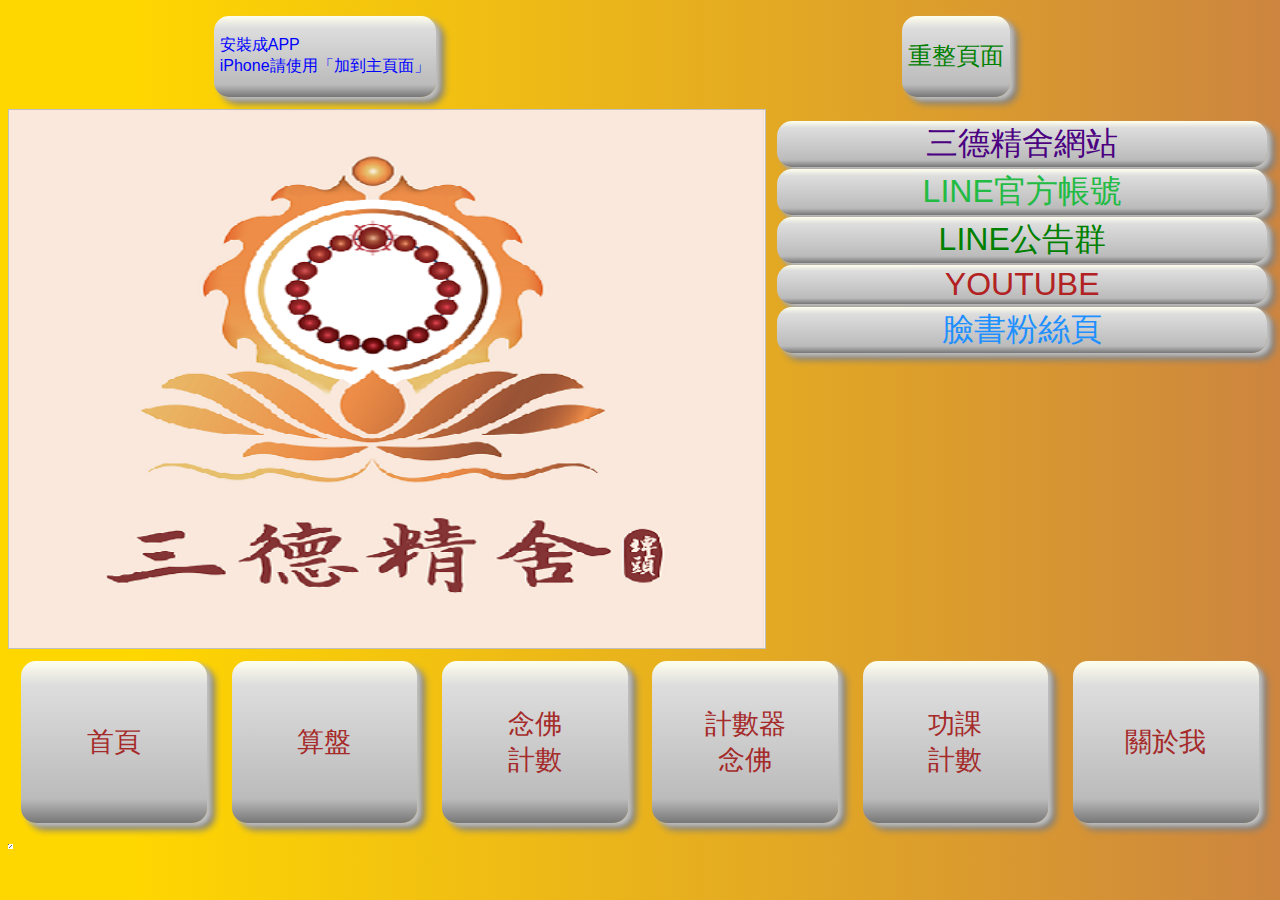
<file: index.html>
<!DOCTYPE HTML>
<html>
<meta charset="utf-8">

<head>
    <title>三德精舍APP</title>
    <!-- <meta name="viewport" content="width=device-width, initial-scale=1"> -->
    <base target="_blank">

    <!-- <link rel="stylesheet" href="css1.css" /> -->
    <link rel="icon" href="icons/sd48.png" />

    <link rel="canonical" href="https://adbdao.github.io/pwa_blog/" />
    <link rel="manifest" href="/pwa_blog/blog.webmanifest">
    <!-- <script src="nf.js"></script> -->
    <style>
/* *{border-radius: 8px;padding: 3px;} */
/*html{background: black;color:gray;}*/
/* 反白選取 */
::selection{background: darkred;color:yellow;}
::-moz-selection{background: darkred;color:yellow;}

body {background: -webkit-linear-gradient(right, peru 0.00%, gold 90.00%);background: linear-gradient(right, peru 0.00%, gold 90.00%);}

table{height: 100%;width: 100%;border: 0;text-align: center;}

/* 全部按鈕 */
button {border-radius: 15px;border:0; background: -webkit-linear-gradient(top, #ffe 0%, #ddd 15%, #bbb 85%, #777 100%); background: linear-gradient(top, #ffe 0%, #ddd 15%, #bbb 85%, #777 100%);box-shadow: 4px 3px 4px silver,8px 7px 7px gray;}
button:active,textarea:active{border-color: indigo #f3f #f6f indigo;border-width:1px;border-style:solid;box-shadow: 0 0;
    /* box-shadow: -5px -5px 20px darkorchid; */
}
/* 上邊全部按鈕 */
.tdup{height: 10vh;width: 50vw;}
/* 各別按鈕 */
#addPWA{height: 90%;color: blue; font-size: 12pt; text-align: justify;}
#reload{height:90%;color: green; font-size: 18pt;  text-align: justify;}
/* 下邊全部按鈕 */
.tddown{height: 20vh;width: calc(100vw / 6);}
.btnshow{height: 90%;width: 90%; color: brown; font-size: 20pt; }


/* .btnmula{height: 20vh;width: 100%;}
.divmula{height: 80vh;width: 100%;} */

#blog1 {height: 60vh;width: 60%;margin: 5px 10px 0px 0px;
overflow: auto;background-image: url(icons/sd512.png);background-size: 100% 100%;
/* 浮動 */
float: left;
}
#fblink{line-height: 2em;}
#btnlink1{color: #2b4;}
#btnlink2{color: dodgerblue;}
#btnlink4{color: firebrick;}
/* 去除點標 */
#btnfirst{list-style-type:none;}
#btnfirst button{width: 40%;margin: 1px;}

#div5 {height: 70vh;width: 100%;background:#ff8;}
#blog2 {height: 100%;width: 100%;overflow: auto;background-image: url(icons/sd512.png);background-size: 100% 100%;}
/* 全部頁面 */
.divShow{display: none;}
/* 各別頁面 */
/* #div0 {background:#ccc;background:#fec;} */
#div1 {display: block;}

#div7 {background:beige;height: 70vh;width: 100%;text-align: center;
/* 停止浮動 */
clear: both;
}
#div6 {background:#adf;height: 70vh;width: 100%;text-align: center;}

#div2 {background:#ebe;height: 70vh;width: 100%;text-align: center;}
#nfShow1,#nfShow2,#gkShow{height: 50%;width: 100%;padding: 2vh 0 0 0 ; font-size: 24pt;color: blue;overflow: auto;}
.nfNumClass{font-size: 24pt;color: green;width: 50vw;}
.nf{font-size: 24pt;color: indigo;}

#div3 {background:#aea;height: 70vh;width: 100%;text-align: center;}
.gkNumClass{font-size: 24pt;color: darkviolet;width: 50vw;}
#gkNum2{width: 30vw;}
.gk{color: green;}

#div4 {background:tan;height: 70vh;width: 100%;}
.clean{color: black;display: none;position: absolute;width: 300px;height: 200px;}
.clean td{padding: 5px 5px;}
#cleanShow{height: 90%;width: 100%;overflow: auto;
    /* background-image: url(icons/sd512.png);background-size: 100% 100%;opacity: 0.5; */
}
/* 日期、人名樣式 */
span{color: darkgreen;}
/* 加大字體 */
font{color: crimson;font-size: 2em;}
/* 關於我 */
#me,#me td{border:1px solid black;font-size: 16pt;color:black;text-align: left;border-spacing:0 0 ;}
#txt1{width: 1px;height: 1px;border: 0;}

/* 豎屏狀態的css */
@media screen and (orientation:portrait){
/* *{border-radius: 8px;padding: 3px;} */
/*html{background: black;color:gray;}*/
/* 反白選取 */
/* ::selection{background: darkred;color:yellow;}
::-moz-selection{background: darkred;color:yellow;} */

/* body {background: -webkit-linear-gradient(right, peru 0.00%, gold 90.00%);background: linear-gradient(right, peru 0.00%, gold 90.00%);} */

/* table{height: 100%;width: 100%;border: 0;text-align: center;} */

/* 全部按鈕 */
button {border-radius: 25px;box-shadow: 8px 7px 8px silver,16px 14px 14px gray;}
/* button:active,textarea:active{border-color: indigo #f3f #f6f indigo;border-width:5px;border-style:solid;box-shadow: -5px -5px 20px darkorchid;} */
/* 上邊全部按鈕 */
#first{height: 7vh;}
.tdup{height: 7vh;}
/* 各別按鈕 */
#addPWA{ font-size: 24pt;}
#reload{ font-size: 36pt;}
/* 下邊全部按鈕 */
.tddown{height: 10vh;}
.btnshow{ font-size: 34pt; }


/* .btnmula{height: 20vh;width: 100%;}
.divmula{height: 80vh;width: 100%;} */

/* 新聞頁加長 */
#blog1 {height: 40vh;width: 100%;margin: 20px 0 20px 0;
}
#fblink{
/* 停止浮動 */
clear: both;
-moz-column-count: 2;
/* Firefox */
-webkit-column-count: 2;
/* Safari and Chrome */
column-count: 2;
}
#btnfirst button{width: 100%;height: 2.3em;margin: 7px 5px 7px -20px;}
/* #blog2 {height: 75vh;} */

/* 全部頁面 */
/* class比不過id */
/* .divShow{height: 80vh;} */
#div1,#div2,#div3,#div4,#div5,#div6,#div7{height: 80vh;}
/* 各別頁面 */
/* #div0 {background:#ccc;background:#fec;} */
/* #div1 {display: block;} */

/* #div2 {background:#ebe;height: 70vh;width: 100%;text-align: center;} */
#nfShow1,#nfShow2{height: 75%;font-size: 32pt;}
#gkShow{height: 70%;font-size: 32pt;}
.nfNumClass{font-size: 48pt;}
.nf{font-size: 48pt;}

/* #div3 {background:#aea;height: 70vh;width: 100%;text-align: center;} */
/* #div3 {background:#ff8;} */
.gkNumClass{font-size: 48pt;}
/* #gkNum2{width: 30vw;}
.gk{color: green;} */

/* #div4 {background:#f99} */
/* #div4 {background:tan;height: 70vh;width: 100%;text-align: center;} */
.clean{width: 650px;height: 500px;}
#cleanShow{ font-size: 48pt;}
/* 為老人特別放大字體 */
p ,p font ,p span{font-size: 96pt;}

#me,#me td{font-size: 32pt;}
}
</style>
<script>
window.onload = function () {
    // 循環顯示div
    function showdiv(divID) {
        var divNone = document.getElementsByClassName('divShow')
        for (var i = 0; i < divNone.length; i++) {
            divNone[i].style.display = 'none'
        }
        divID.style.display = 'block'
    }
    // 循環顯示div，套用在按鈕上
    btn1.onclick = () => { showdiv(div1) }
    btn2.onclick = () => { showdiv(div2) }
    btn3.onclick = () => { showdiv(div3) }
    btn4.onclick = () => { showdiv(div4) }
    // btn5.onclick = () => { showdiv(div5) }
    btn6.onclick = () => { showdiv(div6) }
    btn7.onclick = () => { showdiv(div7) }
    // 顯示「刪除所有記錄」按鈕，套用在按鈕上
    btnClean0.onclick = () => {
        var buttonNone = document.getElementsByClassName('clean')
        // for (var i = 0; i < buttonNone.length; i++) {
        // if (buttonNone[i].style.display == 'none') {
        //     buttonNone[i].style.display = 'block'
        // } else {
        //     buttonNone[i].style.display = 'none'
        // }
        // }
        // 後來整合成一個表格，所以一次就夠了
        if (buttonNone[0].style.display == 'none') {
            buttonNone[0].style.display = 'block'
        } else {
            buttonNone[0].style.display = 'none'
        }
    }

    // 通用函數
    // 今日日期、時間
    function addDate() {
        var oDate = new Date()
        var dtr = oDate.getFullYear() + '-' + (oDate.getMonth() + 1) + '-' + oDate.getDate()
        var htr = oDate.getHours() + ':' + oDate.getMinutes() + ':' + oDate.getSeconds()
        return dtr + '~' + htr
    }
    // 今日日期
    function addToday() {
        var oDate = new Date()
        var dtr = oDate.getFullYear() + '-' + (oDate.getMonth() + 1) + '-' + oDate.getDate()
        // var htr = oDate.getHours() + ':' + oDate.getMinutes() + ':' + oDate.getSeconds()
        return dtr
    }
    // 查詢「瀏覽器本地存儲」中的內容，編號到幾號，返回下一個新編號
    function localNum(name) {
        for (var j = 1; j < 99999; j++) {
            if (!localStorage[name + j]) {
                // 不能用break，會中斷函數
                // break
                return j
                // break放在後面可以
                break
            }
        }
    }
    // 查詢「瀏覽器本地存儲」中的內容，編號到幾號，返回編號總數
    function localNumTime(name) {
        var DataSumTime = Number(localNum(name)) - 1
        return '總共輸入' + DataSumTime + '次，'
    }
    // 查詢「瀏覽器本地存儲」中的內容，全部導入陣列，並返回陣列
    var DataAll = []
    function localDataAll(name) {
        for (var j = 1; j < 99999; j++) {
            if (localStorage[name + j]) {
                // 加上樣式，區分日期、人名
                DataAll.push(localStorage[name + j].replace(/([^~]+)(~[^ ]+ )(.+)/, '<span>$1</span>$2<font>$3</font>' + logo))
            } else {
                // 這裡可以加break，會快很多
                break
            }
        }
    }
    // 查詢「瀏覽器本地存儲」中的內容，統計總數，並返回數字
    function localDataSum(name, ones) {
        var DataSum = 0, DataTime = 0
        for (var j = 1; j < 99999; j++) {
            if (localStorage[name + j]) {
                // 加上樣式，區分日期、人名
                DataSum += Number(localStorage[name + j].replace(/[^ ]+ \D+(\d+)\D+/, '$1'))
            } else {
                // 總計筆數
                DataTime = j - 1
                // 這裡可以加break，會快很多
                break
            }
        }
        // 加上logo及樣式
        return '<p>總共輸入' + DataTime + '次，<br><font>總計' + DataSum + ones + '</font><br>' + logo + '</p>'
    }
    function Copy() {
        // 沒有限制內容的頁面的話，就複製
        if (c1 == 0) {
            // 結束時選取並複製文本框中的內容
            txt1.select()
            document.execCommand('Copy')
            alert('已複製你查詢的內容，可以直接到別的APP中「貼上」')
        }
    }
    // 2024-6-5本知師要求刪除(埤頭)
    // var logo = '<span>/三德精舍(埤頭)</span>'
    var logo = '<span>/三德精舍</span>'

    // 輸入的佛號數字，導入「瀏覽器本地存儲」，並加上日期，並且顯示在div
    // 記錄頁面有無東西，預設有「備註說明」
    var s1 = 1, s2 = 1, s3 = 1, c1 = 0
    nfShow1.innerHTML = '<br>註：更換手機平板設備前，請先備份數量，<br>本資料庫儲存在手機中，非雲端'
    btnSave1.onclick = () => {
        c1 = 0
        var nf1 = nfNum1.value
        if (!nf1) {
            alert('請輸入數目')
        } else {
            // 防呆
            if (confirm('確定儲存？')) {
                localStorage['nf' + localNum('nf')] = addDate() + ' 念佛' + nf1 + '聲'
                // 頁面有查詢內容，就歸零
                if (s1 == 1) {
                    nfShow1.innerHTML = ''
                    s1 = 0
                }
                nfShow1.innerHTML += addDate() + ' <font>念佛' + nf1 + '聲</font>' + logo + '<br>'
                // 清空輸入的資料，才不會重複儲存
                nfNum1.value = null
            }
        }
    }
    // 查詢「瀏覽器本地存儲」中的內容，全部導入陣列，並返回
    btnSearch1.onclick = () => {
        // 限制內容為不可複製
        c1 = 1
        // 查詢內容
        localDataAll('nf')
        // 顯示
        nfShow1.innerHTML = DataAll.join('<br>')
        // alert(DataAll.join('\n'))
        // 清除使用過的陣列
        DataAll.length = 0
        // 記錄頁面已有資料
        s1 = 1
    }
    // 查詢「瀏覽器本地存儲」中的內容，統計總數，並返回數字
    btnSum1.onclick = () => {
        c1 = 0
        // 查詢內容+顯示
        nfShow1.innerHTML = localDataSum('nf', '句佛號')
        // 記錄頁面已有資料
        s1 = 1
    }
    // 複製頁面顯示的任何資料
    btnCopy1.onclick = () => {
        txt1.value = nfShow1.innerText
        Copy()
    }

    // 輸入的計數器數字，導入「瀏覽器本地存儲」，並加上日期，並且顯示在div
    // 〈最後記錄〉
    function localLast(name, s) {
        return localStorage[name + (localNum(name) - Number(s))]
    }
    // 〈最後記錄〉減〈最後記錄〉前一筆，所得的數。而計數器每100000會重新歸0
    function localLastNum(name) {
        var jsqOld = 0
        var jsqLastNum1
        var jsqLastNum2
        // 判斷是否有值，否則會出錯
        if (localLast(name, '1')) {
            jsqLastNum1 = Number(localLast(name, '1').replace(/[^ ]+ \D+(\d+)\D+/, '$1'))
        } else {
            jsqLastNum1 = null
        }
        if (localLast(name, '2')) {
            jsqLastNum2 = Number(localLast(name, '2').replace(/[^ ]+ \D+(\d+)\D+/, '$1'))
        } else {
            jsqLastNum2 = null
        }
        // 判斷是否有值，否則會出錯
        if (jsqLastNum2) {
            if (jsqLastNum1 < jsqLastNum2) {
                // 計數器每100000會重新歸0
                jsqOld = 100000 - jsqLastNum2 + jsqLastNum1
            } else {
                // 大於、等於，皆相減
                jsqOld = jsqLastNum1 - jsqLastNum2
            }
        } else if (jsqLastNum1) {
            // 只有1筆資料
            jsqOld = jsqLastNum1
        } else {
            // 無資料
            jsqOld = 0
        }
        return jsqOld
    }
    function jsqFirstShow() {
        var FirstShow = ''
        // 判斷是否有值，否則會出錯
        // 有些上面函式判斷過了，就不需要了
        // if (localLast('jsq', '2')) {
        //     FirstShow = '<p><font>最後記錄<br>' + localLast('jsq', '1') + '</font> ' + '<br>念佛' + localLastNum('jsq') + '聲</p>'
        // } else 
        if (localLast('jsq', '1')) {
            // 只有1筆資料
            FirstShow = '<p>最後記錄<br><font>' + localLast('jsq', '1') + '</font> ' + '<br>念佛' + localLastNum('jsq') + '聲</p>'
        } else {
            // 無資料
            FirstShow = '<p><span>尚未輸入計數器數字</span></p>'
        }
        return FirstShow
    }

    // 預設顯示最後1筆
    nfShow2.innerHTML = '註：更換手機平板設備前，請先備份數量，<br>本資料庫儲存在手機中，非雲端<hr>此頁為電子計數器1-10萬(第10萬數為000000歸零)專用，<br>每日只需要輸入電子計數器上的數字即可統計'
    btnSave3.onclick = () => {
        c1 = 0
        var nf2 = nfNum2.value
        if (!nf2) {
            alert('請輸入數目')
        } else {
            // 儲存最後總數，不必重複計算
            var jsqNow = localNum('jsq')
            // 防呆
            if (confirm('確定儲存？')) {
                localStorage['jsq' + jsqNow] = addToday() + ' 計數器' + nf2 + '聲'
                // 頁面有查詢內容，就歸零
                if (s3 == 1) {
                    nfShow2.innerHTML = ''
                    s3 = 0
                }
                if (jsqNow == 1) {
                    // 第一次輸入，所以不必計算數量
                    nfShow2.innerHTML += addToday() + ' <font>計數器' + nf2 + '聲</font>' + logo + '<br>首次輸入計數器數字，總共念佛' + nf2 + '聲' + '<br>'
                } else {
                    nfShow2.innerHTML += addToday() + ' <font>計數器' + nf2 + '聲</font>' + logo + '<br>今日念佛' + localLastNum('jsq') + '聲<br>'
                }
                // 清空輸入的資料，才不會重複儲存
                nfNum2.value = null
            }
        }
    }
    // 查詢「瀏覽器本地存儲」中的內容，全部導入陣列，並返回
    btnSearch3.onclick = () => {
        DatajsqAll()
        // 清除使用過的陣列，不然會重複計算
        DatajsqSum = 0
    }
    // 為了計算〈累計總數〉，只好裝入函式
    var DatajsqSum = 0
    function DatajsqAll() {
        // 限制內容為不可複製
        c1 = 1
        var Datajsq = []
        var DatajsqNum = []
        // 查詢內容
        for (var j = 1; j < 99999; j++) {
            if (localStorage['jsq' + j]) {
                // 加上樣式，區分日期、人名
                DataAll.push(localStorage['jsq' + j].replace(/([^ ]+ )(.+)/, '<span>$1</span><font>$2</font>'))
                // 只取出數量
                Datajsq.push(localStorage['jsq' + j].replace(/[^ ]+ \D+(\d+)\D+/, '$1'))
            } else {
                // 這裡可以加break，會快很多
                break
            }
        }
        // 計算每筆記錄的數量
        for (var i = 1; i < (Datajsq.length + 1); i++) {
            // 判斷是否有值，否則會出錯
            if (Datajsq[i - 1] && !Datajsq[i]) {
                // 如果只有1筆資料，或是最後1筆，就不運算了
                DatajsqNum[0] = Number(Datajsq[0])
            } else if (Datajsq[i - 1] && Datajsq[i]) {
                if (Datajsq[i - 1] > Datajsq[i]) {
                    // 計數器每100000會重新歸0
                    DatajsqNum[i] = 100000 - Number(Datajsq[i - 1]) + Number(Datajsq[i])
                } else {
                    // 大於、等於，皆相減
                    DatajsqNum[i] = Number(Datajsq[i]) - Number(Datajsq[i - 1])
                }
            } else {
                break
            }
        }
        // 計算數量的結果，套入陣列
        for (var i = 0; i < DatajsqNum.length; i++) {
            DataAll[i] += ' 當日' + DatajsqNum[i] + '聲' + logo
            // 計算總共念佛數量
            DatajsqSum += DatajsqNum[i]
        }
        // 顯示
        if (DataAll.length != 0) {
            nfShow2.innerHTML = DataAll.join('<br>')
        } else {
            // 無資料
            nfShow2.innerHTML = '<p><span>尚未輸入計數器數字</span></p>'
        }
        // alert(DataAll.join('\n'))
        // 清除使用過的陣列
        DataAll.length = 0
        Datajsq.length = 0
        DatajsqNum.length = 0
        // 記錄頁面已有資料
        s3 = 1
    }
    // 查詢「瀏覽器本地存儲」中的內容，統計總數，並返回數字
    btnSum3.onclick = () => {
        c1 = 0
        // 查詢內容+顯示
        DatajsqAll()
        nfShow2.innerHTML = '<p>總計' + DatajsqSum + '句佛號<br>' + logo + '</p>' + jsqFirstShow()
        // 清除使用過的陣列
        DatajsqSum = 0
        // 記錄頁面已有資料
        s3 = 1
    }
    // 複製頁面顯示的任何資料
    // btnCopy3.onclick = () => {
    //     txt1.value = nfShow2.innerText
    //     Copy()
    // }

    // 輸入功課數字，導入「瀏覽器本地存儲」，並加上日期，並且顯示在div
    gkShow.innerHTML = '<br>註：更換手機平板設備前，請先備份數量，<br>本資料庫儲存在手機中，非雲端'
    btnSave2.onclick = () => {
        c1 = 0
        var gk1 = gkNum1.value
        var gk2 = gkNum2.value
        // 檢查是否有輸入資料
        if (!gk1 || !gk2) {
            alert('請輸入"功課名稱"與"數目"')
        } else {
            // 防呆
            if (confirm('確定儲存？')) {
                localStorage['gk' + localNum('gk')] = addDate() + ' ' + gk2 + gk1 + '遍'
                // 頁面有查詢內容，就歸零
                if (s2 == 1) {
                    gkShow.innerHTML = ''
                    s2 = 0
                }
                gkShow.innerHTML += addDate() + ' <font>' + gk2 + gk1 + '遍</font>' + logo + '<br>'
                // 清空輸入的資料，才不會重複儲存
                gkNum1.value = null
            }
        }
        // 儲存功課名稱
        if (!localStorage['gkHead'] || localStorage['gkHead'] != gk2) {
            localStorage['gkHead'] = gk2
        }
    }
    // 儲存功課名稱，啟動程式時先顯示在文本框
    if (localStorage['gkHead']) {
        gkNum2.value = localStorage['gkHead']
    }
    // 查詢「瀏覽器本地存儲」中的內容，全部導入陣列，並返回
    btnSearch2.onclick = () => {
        // 限制內容為不可複製
        c1 = 1
        // 查詢內容
        localDataAll('gk')
        // 顯示
        gkShow.innerHTML = DataAll.join('<br>')
        // alert(DataAll.join('\n'))
        // 清除使用過的陣列
        DataAll.length = 0
        // 記錄頁面已有資料
        s2 = 1
    }
    // 查詢「瀏覽器本地存儲」中的內容，統計總數，並返回數字
    btnSum2.onclick = () => {
        c1 = 0
        // 查詢內容+顯示
        gkShow.innerHTML = localDataSum('gk', '遍')
        // 記錄頁面已有資料
        s2 = 1
    }
    // 複製頁面顯示的任何資料
    btnCopy2.onclick = () => {
        txt1.value = gkShow.innerText
        Copy()
    }

    // 刪除所有記錄
    btnClean1.onclick = () => {
        // 詢問使用者：客戶要求問3次！
        if (confirm('你確定要執行刪除所有記錄？')) {
        if (confirm('不後悔嗎？真的決定刪除？')) {
        if (confirm('最後一次問你：確定要刪除所有記錄？')) {
            localStorage.clear()
            // 無法檢查是否完成，直接回報而已
            alert('刪除完畢')
        }
        }
        }
    }
    // 刪除各項記錄
    function DellocalDataAll(name, text3) {
        // 詢問使用者：客戶要求問3次！
        if (confirm('你確定要執行刪除資料？')) {
        if (confirm('不後悔嗎？真的決定刪除？')) {
        if (confirm('最後一次問你：確定要刪除所有' + text3 + '記錄？')) {
            for (var j = 1; j < 99999; j++) {
                if (localStorage[name + j]) {
                    delete localStorage[name + j]
                } else {
                    // 也可以直接回報
                    return alert('刪除完畢')
                    // 這裡可以加break，會快很多
                    break
                }
            }
            // 檢查是否完成
            // if (localNum(name) == 1) {
            //     alert('刪除完畢')
            // }
        }
        }
        }
    }
    // 刪除所有念佛記錄
    btnClean2.onclick = () => {
        DellocalDataAll('nf', '念佛')
    }
    // 刪除所有功課記錄
    btnClean3.onclick = () => {
        DellocalDataAll('gk', '功課')
    }
    // 刪除所有計數器記錄
    btnClean4.onclick = () => {
        DellocalDataAll('jsq', '計數器')
    }
}

    function saveShowJsj() {
        if (localStorage['jsjSave']) {
            num2.value = localStorage['jsjSave']
        } else {
            alert('無記錄')
        }
    }
    function saveJsj() {
        if (num1.value && num2.value && result.value) {
            localStorage['jsjSave'] = num1.value
            div7.style.display = 'none'
            div2.style.display = 'block'
            nfNum1.value = result.value
        }else {
            alert('請先完成計算')
        }
    }
    function DEL() {
        if (confirm("確認清空嗎?")) {
            num1.value = null;
            num2.value = null;
            result.value = null;
        }
        return false;
    }
    function MCK() {
        if (!num2.value) {
            alert("請輸入：昨日念佛總數");
            return false;
        }
        if (!num1.value) {
            alert("請輸入：今日念佛總數");
            return false;
        }
        //減
        result.value = num1.value - num2.value;
    }
</script>
</head>
<body ontouchstart>
    <!-- <div id="divmula" class="mula"> -->
        <div id="div1" class="divShow">

            <table id="first">
                <tr>
                    <td class="tdup"><button id="addPWA" disabled>安裝成APP<br />iPhone請使用「加到主頁面」</button>
                    </td>
                    <td class="tdup"><button id="reload" onclick="javascript:window.location.reload()">重整頁面</button>
                    </td>
                </tr>
            </table>

            <!-- <a href="https://www.sande.org.tw/"><img id="blog1"></img></a> -->
            <img id="blog1"></img>

            <div id="fblink">
                <ul id="btnfirst">
                    <li><a href="https://www.sande.org.tw/"><button id="btnlink5" class="nf">三德精舍網站</button></a></li>
                    <li><a href="https://lin.ee/2lwTwQ7"><button id="btnlink1" class="nf">LINE官方帳號</button></a></li>
                    <li><a href="https://line.me/ti/g2/d9kondefPW9QyDG2_4H86S8WjC_S0vYHTvigsQ?utm_source=invitation&utm_medium=link_copy&utm_campaign=default"><button id="btnlink3" class="nf gk">LINE公告群</button></a></li>
                    <li><a href="https://www.youtube.com/@ytsdv"><button id="btnlink4" class="nf">YOUTUBE</button></a></li>
                    <li><a href="https://www.facebook.com/sdvfb/"><button id="btnlink2" class="nf">臉書粉絲頁</button></a></li>
                </ul>
            </div>
        </div>

        <div id="div7" class="divShow">
            <style>
                #jsj {width: 550px;height: 90px;margin: 0 auto;padding: 10px 0 10px 0;}
                #jsj1 {width: 300px;height: 100px;margin: 0 auto ;}
                /* #jsj td {width: 300px}
                #jsj td:nth-child(1) {width: 200px;} */
                /* #jsj1 td {font-size:24pt; color: white; width:100px} */
                .Button {font-size:24pt; color: white; background: #555; margin: 4px 4px; width: 100%; height: 100%; border-color: #ccc #333 #333 #ccc; border-top-width: 2px; border-right-width: 2px; border-bottom-width: 2px; border-left-width: 2px;}
                .text_input {font-size:24pt; color: black; text-align: right; background: #ccc;width: 300px;}
                .Button2,.Button3,.Button4{line-height: 32pt;}
                .Button2{color: deepskyblue;font-size: 30pt;}
                .Button3{color: lime;}
                .Button4{color: gold;}
            @media screen and (orientation:portrait){
                #jsj {width: 90vw;height: 200px;padding: 80px 0 80px 0}
                #jsj1 {width: 60vw;height: 200px;}
                .Button {font-size:48pt; margin: 20px 20px;}
                .text_input {font-size:54pt;width: 40vw;}
                .Button2,.Button3,.Button4{line-height: 84pt;}
                .Button2{font-size: 72pt;}
            }
            </style>
            <table id="jsj">
                <tr>
                    <td class="Button">今日念佛總數</td>
                    <td><input id="num1" class="text_input" type="number" placeholder="0" /></td>
                </tr>
                <tr>
                    <td class="Button">昨日念佛總數</td>
                    <td><input id="num2" class="text_input" type="number" placeholder="0" /></td>
                </tr>
                <tr>
                    <td class="Button">結算</td>
                    <td><input id="result" class="text_input" type="number" placeholder="0" /></td>
                </tr>
            </table>
            <table id="jsj1">
                <tr>
                    <td><input class="Button Button3" type="button" value="昨日數字自動輸入" onclick="saveShowJsj()">
                    </td>
                    <td><input class="Button Button4" type="button" value="清除" onclick="DEL()">
                <tr>
                    </td>
                    <td><input class="Button Button2" type="button" value="相減" onclick="MCK()">
                    <td><input class="Button Button2" type="button" value="儲存" onclick="saveJsj()">
                    </td>
                </tr>
            </table>
        </div>

        <div id="div6" class="divShow">
            <div id="nfShow2"></div>
            <input id="nfNum2" class="nfNumClass" type="number" placeholder="今日計數器總數" />
            <button id="btnSave3" class="nf">儲存</button>
            <br /><button id="btnSearch3" class="nf">查詢記錄</button>
            <button id="btnSum3" class="nf">總計</button> 
            <!-- <button id="btnCopy1" class="nf">複製</button> -->
        </div>

        <div id="div5" class="divShow">
            <!-- <iframe id="blog2" frameborder="0" src="​https://docs.google.com/document/d/1LMDcIOlIHy4UK2uRATWiRwbga4JcEpHKwk4G80Vyg-w/edit?usp=sharing"></iframe> -->
            <!-- <iframe id="blog2" frameborder="0" src="https://line.me/ti/g2/d9kondefPW9QyDG2_4H86S8WjC_S0vYHTvigsQ?utm_source=invitation&utm_medium=link_copy&utm_campaign=default"></iframe> -->
            <!-- <iframe width="100%" height="100%" src="https://www.youtube.com/embed/OSi3X2OLres" title="YouTube video player" frameborder="0" allow="accelerometer; autoplay; clipboard-write; encrypted-media; gyroscope; picture-in-picture; web-share" allowfullscreen></iframe> -->
        </div>

        <div id="div2" class="divShow">
            <div id="nfShow1"></div>
            <input id="nfNum1" class="nfNumClass" type="number" placeholder="今日念佛總數" />
            <button id="btnSave1" class="nf">儲存</button>
            <br /><button id="btnSearch1" class="nf">查詢記錄</button> <button id="btnSum1" class="nf">總計</button> <button
                id="btnCopy1" class="nf">複製</button>
        </div>

        <div id="div3" class="divShow">
            <input id="gkNum2" class="gkNumClass" type="text" placeholder="功課名稱" />
            <div id="gkShow"></div>
            <br /><input id="gkNum1" class="gkNumClass" type="number" placeholder="今日功課總數" />
            <button id="btnSave2" class="nf gk">儲存</button>
            <br /><button id="btnSearch2" class="nf gk">查詢記錄</button> <button id="btnSum2" class="nf gk">總計</button>
            <button id="btnCopy2" class="nf gk">複製</button>
        </div>

        <div id="div4" class="divShow">

            <button id="btnClean0" class="nf">清除記錄</button>
            <table class="clean">
                <tr><td><button id="btnClean4" class="nf">清除計數器記錄</button></td></tr>
                <tr><td><button id="btnClean2" class="nf">清除佛號記錄</button></td></tr>
                <tr><td><button id="btnClean3" class="nf">清除功課記錄</button></td></tr>
                <tr><td><button id="btnClean1" class="nf">清除所有記錄</button></td></tr>
            </table>

            <div id="cleanShow">
                <table id="me">
                    <tr>
                        <td>帳號</td>
                        <td>
                            <ul>
                            <li>戶名：社團法人彰化縣三德精舍念佛會</li>
                            <li>劃撥：郵政劃撥帳號 22855554</li>
                            <li>銀行：(053)台中銀行 埤頭分行 079-22-0096762</li>
                            </ul>
                        </td>
                    </tr>
                    <tr>
                        <td>組織資訊</td>
                        <td>
                            <ul>
                            <li>法人登記：109證社字第26號登記簿第10冊第185頁第825號</li>
                            <li>立案證書：府社發展字第109077號</li>
                            <li>統一編號：87165393</li>
                            <li>E-mail信箱：tw048911311@gmail.com</li>
                            <li>電話：04-8924737(常用)  04-8911311(社團專線)</li>
                            <li>共修地址：彰化縣埤頭鄉芙朝村庄後路144號(民宅)</li>
                            <li>新建精舍基地地址：彰化縣埤頭鄉新庄村新庄路418號(後面是基地)</li>
                            </ul>
                        </td>
                    </tr>
                    <tr>
                        <td>社群媒體</td>
                        <td>
                            <ul>
                                <li><a href="https://www.sande.org.tw/" target="_blank">三德精舍網站</a></li>
                                <li><a href="https://lin.ee/2lwTwQ7" target="_blank">LINE官方帳號</a></li>
                                <li><a href="https://line.me/ti/g2/d9kondefPW9QyDG2_4H86S8WjC_S0vYHTvigsQ?utm_source=invitation&utm_medium=link_copy&utm_campaign=default" target="_blank">LINE公告群</a></li>
                                <li><a href="https://www.youtube.com/@ytsdv" target="_blank">YOUTUBE</a></li>
                                <li><a href="https://www.youtube.com/@bsdv" target="_blank">YOUTUBE-1</a></li>
                                <li><a href="https://www.facebook.com/sdvfb/" target="_blank">臉書粉絲頁</a></li>
                            </ul>
                        </td>
                    </tr>
                    <tr>
                        <td>比丘</td>
                        <td>
                            <ul>
                            <li>共同創建比丘：釋常誠、釋本傑、釋本知</li>
                            <li>道場主：釋常誠</li>
                            </ul>
                        </td>
                    </tr>
                    <tr>
                        <td>重新安裝網址</td>
                        <td>
                            <ul>
                                <li>iPhone 安裝步驟：</li>
                                <ul>
                                    <li>1. <a href="https://adbdao.github.io/pwa_blog/index.html" target="_blank">點開網址</a></li>
                                    <li>2. 右下角三點符號中「使用瀏覽器打開」</li>
                                    <li>3. 按分享後往下滾動「加入主畫面」按下並「新增」</li>
                                </ul>
                                <li>安卓手機及電腦，按首頁上方按鈕可安裝。或下載APK再安裝</li>
                                <ul>
                                    <li><a href="https://adbdao.github.io/pwa_blog/index.html" target="_blank">三德精舍APP網址</a></li>
                                    <li><a href="http://adbdao.url.tw/pwa/%E4%B8%89%E5%BE%B7%E7%B2%BE%E8%88%8D.apk" target="_blank">三德精舍APK下載點</a>
                                    </li>
                                </ul>
                            </ul>
                        </td>
                    </tr>
                </table>
            </div>
        </div>
    <!-- </div> -->

    <table>
        <tr>
            <!-- <div id="btnmula" class="mula"> -->
            <td class="tddown"><button id="btn1" class="btnshow">首頁</button></td>
            <!-- <td class="tddown"><button id="btn5" class="btnshow">最新<br />消息</button></td> -->
            <td class="tddown"><button id="btn7" class="btnshow">算盤</button></td>
            <td class="tddown"><button id="btn2" class="btnshow">念佛<br />計數</button></td>
            <td class="tddown"><button id="btn6" class="btnshow">計數器<br />念佛</button></td>
            <td class="tddown"><button id="btn3" class="btnshow">功課<br />計數</button></td>
            <td class="tddown"><button id="btn4" class="btnshow">關於我</button></td>
            <!-- </div> -->
        </tr>
    </table>

    <!-- 不能不顯示，否則無法運算 -->
    <!-- <textarea id="txt1" style="display: none;"></textarea> -->
    <textarea id="txt1" "></textarea>

    <script>
window.addEventListener('load', function () {
  var btnSave = document.getElementById('addPWA')
  var savedPrompt
  // 註冊serviceWorker
  if ('serviceWorker' in navigator) {
    navigator.serviceWorker.register(
      // Github路徑
      '/pwa_blog/pwabuilder-sw1.js',
      { scope: '/pwa_blog/' }
    )
      .then(function (registration) {
        console.log('ServiceWorker registration successful with scope:', registration.scope)
        // alert('安裝成功')
      }).catch(function (err) {
        console.log('ServiceWorker registration failed:', err)
        // alert('安裝失敗，請重新安裝')
      })
  }
  // 安裝按鈕
  window.addEventListener('beforeinstallprompt', function (e) {
    e.preventDefault()
    btnSave.removeAttribute('disabled')
    savedPrompt = e
    // 我設定true
    return true
    // return false
  })
  // 安裝按鈕
  btnSave.addEventListener('click', function () {
    if (savedPrompt !== undefined) {
      savedPrompt.prompt()

      savedPrompt.userChoice.then(function (result) {

        if (result.outcome == 'dismissed') {
          // alert('使用者關閉主營幕')
          console.log('User dismissed homescreen install')
        } else {
          // alert('使用者加入主營幕')
          console.log('User added to homescreen')
        }
        savedPrompt = null
      })
    }
  })
})
    </script>
</body>

</html>
</file>
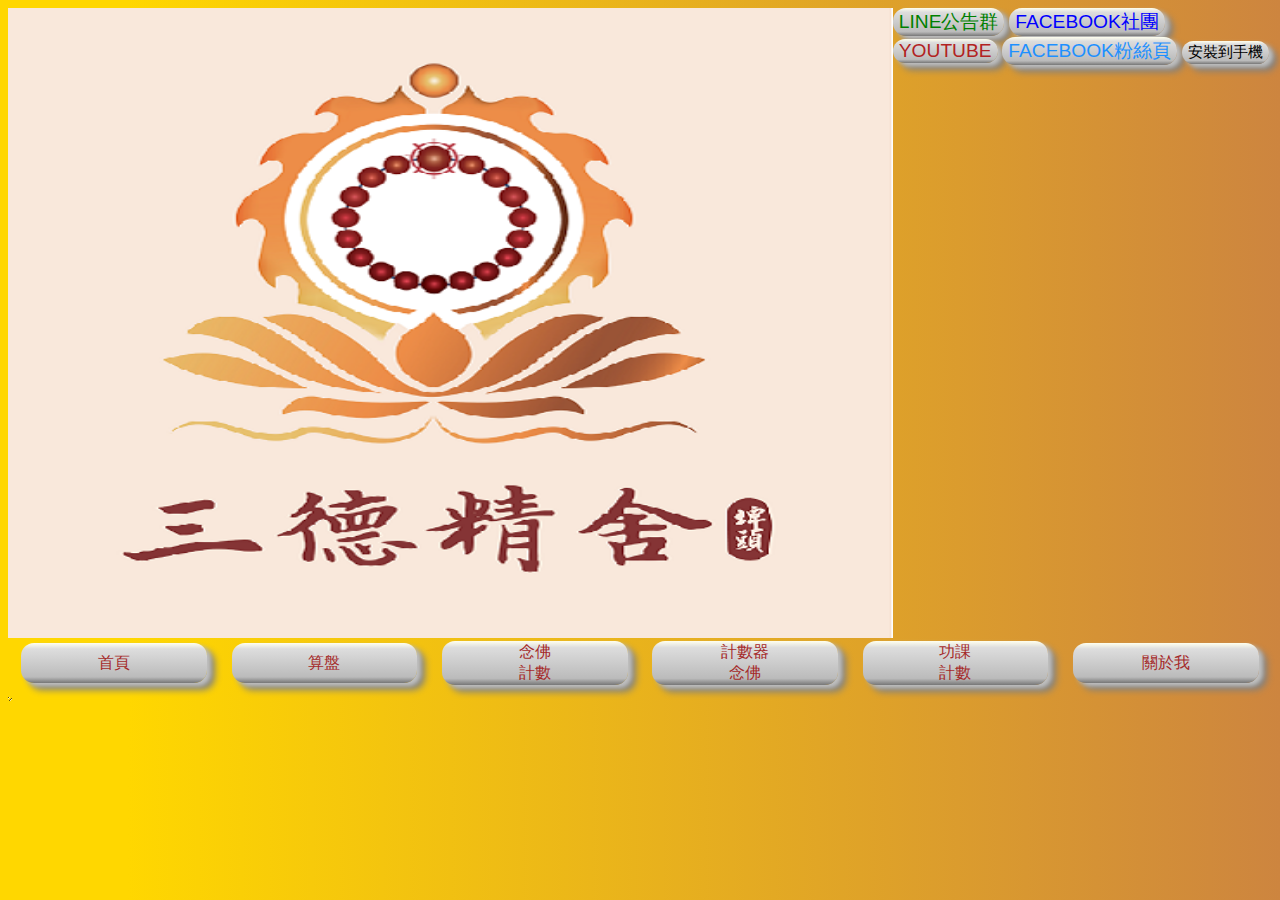
<file: 智邦測試.html>
<!DOCTYPE HTML>
<html>
<meta charset="utf-8">

<head>
    <title>三德精舍APP</title>
    <meta name="viewport" content="width=device-width, initial-scale=1">
    <base target="_blank">

    <!-- <link rel="stylesheet" href="css1.css" /> -->
    <link rel="icon" href="icons/sd48.png" />

    <link rel="canonical" href="https://adbdao.github.io/pwa_blog/" />
    <link rel="manifest" href="/pwa_blog/blog.webmanifest">
    <!-- <script src="nf.js"></script> -->
    <style>
/* *{border-radius: 8px;padding: 3px;} */
/*html{background: black;color:gray;}*/
/* 反白選取 */
::selection{background: darkred;color:yellow;}
::-moz-selection{background: darkred;color:yellow;}

body {background: -webkit-linear-gradient(right, peru 0.00%, gold 90.00%);background: linear-gradient(right, peru 0.00%, gold 90.00%);}

table{height: 100%;width: 100%;border: 0;text-align: center;}

/* 全部按鈕 */
button {border-radius: 13px;border:0; background: -webkit-linear-gradient(top, #ffe 0%, #ddd 15%, #bbb 85%, #777 100%); background: linear-gradient(top, #ffe 0%, #ddd 15%, #bbb 85%, #777 100%);box-shadow: 4px 3px 4px silver,8px 7px 7px gray;}
button:active,textarea:active{border-color: indigo #f3f #f6f indigo;border-width:5px;border-style:solid;box-shadow: 0 0;
    /* box-shadow: -5px -5px 20px darkorchid; */
}
/* 上邊全部按鈕 */
/* .tdup{height: 10vh;width: 50vw;} */
/* 各別按鈕 */
#addPWA{
    /* height: 90%; */
    color: black; font-size: 0.8em; text-align: justify;}
#reload{height:90%;color: green; font-size: 1em;  text-align: justify;}
/* 下邊全部按鈕 */
.tddown{
    /* height: 20vh; */
    width: calc(100vw / 6);}
.btnshow{height: 90%;width: 90%; color: brown; font-size: 1em; }


/* .btnmula{height: 20vh;width: 100%;}
.divmula{height: 80vh;width: 100%;} */

#blog1 {height: 70vh;width: 70%;overflow: auto;background-image: url(icons/sd512.png);background-size: 100% 100%;
/* 浮動 */
float: left;
}
#fblink{line-height: 1.5em;
font-size: 1.2em;
}
#btnlink1{color: blue;}
#btnlink2{color: dodgerblue;}
#btnlink4{color: firebrick;}

#div5 {height: 70vh;width: 100%;background:#ff8;}
#blog2 {height: 100%;width: 100%;overflow: auto;background-image: url(icons/sd512.png);background-size: 100% 100%;}
/* 全部頁面 */
.divShow{display: none;}
/* 各別頁面 */
/* #div0 {background:#ccc;background:#fec;} */
#div1 {display: block;}

#div7 {background:beige;height: 70vh;width: 100%;text-align: center;
/* 停止浮動 */
clear: both;
}
#div6 {background:#adf;height: 70vh;width: 100%;text-align: center;}

#div2 {background:#ebe;height: 70vh;width: 100%;text-align: center;}
#nfShow1,#nfShow2,#gkShow{
    height: 50vh;
    width: 100%;padding: 2vh 0 0 0 ; font-size: 1em;color: blue;overflow: auto;}
.nfNumClass{font-size: 1em;color: green;width: 50vw;}
.nf{font-size: 1em;color: indigo;}

#div3 {background:#aea;height: 70vh;width: 100%;text-align: center;}
.gkNumClass{font-size: 1em;color: darkviolet;width: 50vw;}
#gkNum2{width: 20vw;}
.gk{color: green;}

#div4 {background:tan;height: 70vh;width: 100%;}
.clean{color: black;display: none;position: absolute;width: 300px;height: 200px;}
.clean td{padding: 5px 5px;}
#cleanShow{height: 90%;width: 100%;overflow: auto;
    /* background-image: url(icons/sd512.png);background-size: 100% 100%;opacity: 0.5; */
}
/* 日期、人名樣式 */
span{color: darkgreen;}
font{color: crimson;}
/* 關於我 */
#me,#me td{border:1px solid black;font-size: 1em;color:black;text-align: left;border-spacing:0 0 ;}
#txt1{width: 1px;height: 1px;border: 0;background: gold;}

/* 豎屏狀態的css */
@media screen and (orientation:portrait){
/* *{border-radius: 8px;padding: 3px;} */
/*html{background: black;color:gray;}*/
/* 反白選取 */
/* ::selection{background: darkred;color:yellow;}
::-moz-selection{background: darkred;color:yellow;} */

/* body {background: -webkit-linear-gradient(right, peru 0.00%, gold 90.00%);background: linear-gradient(right, peru 0.00%, gold 90.00%);} */

/* table{height: 100%;width: 100%;border: 0;text-align: center;} */

/* 全部按鈕 */
/* button {border-radius: 25px;box-shadow: 8px 7px 8px silver,16px 14px 14px gray;} */
/* button:active,textarea:active{border-color: indigo #f3f #f6f indigo;border-width:5px;border-style:solid;box-shadow: -5px -5px 20px darkorchid;} */
/* 上邊全部按鈕 */
/* #first{height: 7vh;}
.tdup{height: 7vh;} */
/* 各別按鈕 */
/* #addPWA{ font-size: 1em;}
#reload{ font-size: 36pt;} */
/* 下邊全部按鈕 */
/* .tddown{height: 10vh;}
.btnshow{ font-size: 34pt; } */


/* .btnmula{height: 20vh;width: 100%;}
.divmula{height: 80vh;width: 100%;} */

/* 新聞頁加長 */
#blog1 {
    height: 55vh;
    width: 100%;
    /* padding: 3vh 0 0 0 ; */
}
#fblink{
    /* font-size: 1.5em; */
/* 停止浮動 */
clear: both;
}
/* #blog2 {height: 75vh;} */

/* 全部頁面 */
/* class比不過id */
/* .divShow{height: 80vh;} */
#div1,#div2,#div3,#div4,#div5,#div6,#div7{height: 70vh;}
/* 各別頁面 */
/* #div0 {background:#ccc;background:#fec;} */
/* #div1 {display: block;} */

/* #div2 {background:#ebe;height: 70vh;width: 100%;text-align: center;} */
/* #nfShow1,#nfShow2{height: 75%;font-size: 32pt;}
#gkShow{height: 70%;font-size: 32pt;}
.nfNumClass{font-size: 48pt;}
.nf{font-size: 48pt;} */

/* #div3 {background:#aea;height: 70vh;width: 100%;text-align: center;} */
/* #div3 {background:#ff8;} */
/* .gkNumClass{font-size: 48pt;} */
/* #gkNum2{width: 30vw;}
.gk{color: green;} */

/* #div4 {background:#f99} */
/* #div4 {background:tan;height: 70vh;width: 100%;text-align: center;} */
/* .clean{width: 650px;height: 500px;}
#cleanShow{ font-size: 48pt;} */
/* 為老人特別放大字體 */
/* p ,p font ,p span{font-size: 96pt;}

#me,#me td{font-size: 32pt;} */
}
</style>
<script>
window.onload = function () {
    // 循環顯示div
    function showdiv(divID) {
        var divNone = document.getElementsByClassName('divShow')
        for (var i = 0; i < divNone.length; i++) {
            divNone[i].style.display = 'none'
        }
        divID.style.display = 'block'
    }
    // 循環顯示div，套用在按鈕上
    btn1.onclick = () => { showdiv(div1) }
    btn2.onclick = () => { showdiv(div2) }
    btn3.onclick = () => { showdiv(div3) }
    btn4.onclick = () => { showdiv(div4) }
    // btn5.onclick = () => { showdiv(div5) }
    btn6.onclick = () => { showdiv(div6) }
    btn7.onclick = () => { showdiv(div7) }
    // 顯示「刪除所有記錄」按鈕，套用在按鈕上
    btnClean0.onclick = () => {
        var buttonNone = document.getElementsByClassName('clean')
        // for (var i = 0; i < buttonNone.length; i++) {
        // if (buttonNone[i].style.display == 'none') {
        //     buttonNone[i].style.display = 'block'
        // } else {
        //     buttonNone[i].style.display = 'none'
        // }
        // }
        // 後來整合成一個表格，所以一次就夠了
        if (buttonNone[0].style.display == 'none') {
            buttonNone[0].style.display = 'block'
        } else {
            buttonNone[0].style.display = 'none'
        }
    }

    // 通用函數
    // 今日日期、時間
    function addDate() {
        var oDate = new Date()
        var dtr = oDate.getFullYear() + '-' + (oDate.getMonth() + 1) + '-' + oDate.getDate()
        var htr = oDate.getHours() + ':' + oDate.getMinutes() + ':' + oDate.getSeconds()
        return dtr + '~' + htr
    }
    // 今日日期
    function addToday() {
        var oDate = new Date()
        var dtr = oDate.getFullYear() + '-' + (oDate.getMonth() + 1) + '-' + oDate.getDate()
        // var htr = oDate.getHours() + ':' + oDate.getMinutes() + ':' + oDate.getSeconds()
        return dtr
    }
    // 查詢「瀏覽器本地存儲」中的內容，編號到幾號，返回下一個新編號
    function localNum(name) {
        for (var j = 1; j < 99999; j++) {
            if (!localStorage[name + j]) {
                // 不能用break，會中斷函數
                // break
                return j
                // break放在後面可以
                break
            }
        }
    }
    // 查詢「瀏覽器本地存儲」中的內容，編號到幾號，返回編號總數
    function localNumTime(name) {
        var DataSumTime = Number(localNum(name)) - 1
        return '總共輸入' + DataSumTime + '次，'
    }
    // 查詢「瀏覽器本地存儲」中的內容，全部導入陣列，並返回陣列
    var DataAll = []
    function localDataAll(name) {
        for (var j = 1; j < 99999; j++) {
            if (localStorage[name + j]) {
                // 加上樣式，區分日期、人名
                DataAll.push(localStorage[name + j].replace(/([^~]+)(~[^ ]+ )(.+)/, '<span>$1</span>$2<font>$3</font>' + logo))
            } else {
                // 這裡可以加break，會快很多
                break
            }
        }
    }
    // 查詢「瀏覽器本地存儲」中的內容，統計總數，並返回數字
    function localDataSum(name, ones) {
        var DataSum = 0, DataTime = 0
        for (var j = 1; j < 99999; j++) {
            if (localStorage[name + j]) {
                // 加上樣式，區分日期、人名
                DataSum += Number(localStorage[name + j].replace(/[^ ]+ \D+(\d+)\D+/, '$1'))
            } else {
                // 總計筆數
                DataTime = j - 1
                // 這裡可以加break，會快很多
                break
            }
        }
        // 加上logo及樣式
        return '<p>總共輸入' + DataTime + '次，<br><font>總計' + DataSum + ones + '</font><br>' + logo + '</p>'
    }
    function Copy() {
        // 沒有限制內容的頁面的話，就複製
        if (c1 == 0) {
            // 結束時選取並複製文本框中的內容
            txt1.select()
            document.execCommand('Copy')
            alert('已複製你查詢的內容，可以直接到別的APP中「貼上」')
        }
    }
    var logo = '<span>/三德精舍(埤頭)</span>'

    // 輸入的佛號數字，導入「瀏覽器本地存儲」，並加上日期，並且顯示在div
    // 記錄頁面有無東西，預設有「備註說明」
    var s1 = 1, s2 = 1, s3 = 1, c1 = 0
    nfShow1.innerHTML = '<br>註：更換手機平板設備前，請先備份數量，<br>本資料庫儲存在手機中，非雲端'
    btnSave1.onclick = () => {
        c1 = 0
        var nf1 = nfNum1.value
        if (!nf1) {
            alert('請輸入數目')
        } else {
            // 防呆
            if (confirm('確定儲存？')) {
                localStorage['nf' + localNum('nf')] = addDate() + ' 念佛' + nf1 + '聲'
                // 頁面有查詢內容，就歸零
                if (s1 == 1) {
                    nfShow1.innerHTML = ''
                    s1 = 0
                }
                nfShow1.innerHTML += addDate() + ' <font>念佛' + nf1 + '聲</font>' + logo + '<br>'
                // 清空輸入的資料，才不會重複儲存
                nfNum1.value = null
            }
        }
    }
    // 查詢「瀏覽器本地存儲」中的內容，全部導入陣列，並返回
    btnSearch1.onclick = () => {
        // 限制內容為不可複製
        c1 = 1
        // 查詢內容
        localDataAll('nf')
        // 顯示
        nfShow1.innerHTML = DataAll.join('<br>')
        // alert(DataAll.join('\n'))
        // 清除使用過的陣列
        DataAll.length = 0
        // 記錄頁面已有資料
        s1 = 1
    }
    // 查詢「瀏覽器本地存儲」中的內容，統計總數，並返回數字
    btnSum1.onclick = () => {
        c1 = 0
        // 查詢內容+顯示
        nfShow1.innerHTML = localDataSum('nf', '句佛號')
        // 記錄頁面已有資料
        s1 = 1
    }
    // 複製頁面顯示的任何資料
    btnCopy1.onclick = () => {
        txt1.value = nfShow1.innerText
        Copy()
    }

    // 輸入的計數器數字，導入「瀏覽器本地存儲」，並加上日期，並且顯示在div
    // 〈最後記錄〉
    function localLast(name, s) {
        return localStorage[name + (localNum(name) - Number(s))]
    }
    // 〈最後記錄〉減〈最後記錄〉前一筆，所得的數。而計數器每100000會重新歸0
    function localLastNum(name) {
        var jsqOld = 0
        var jsqLastNum1
        var jsqLastNum2
        // 判斷是否有值，否則會出錯
        if (localLast(name, '1')) {
            jsqLastNum1 = Number(localLast(name, '1').replace(/[^ ]+ \D+(\d+)\D+/, '$1'))
        } else {
            jsqLastNum1 = null
        }
        if (localLast(name, '2')) {
            jsqLastNum2 = Number(localLast(name, '2').replace(/[^ ]+ \D+(\d+)\D+/, '$1'))
        } else {
            jsqLastNum2 = null
        }
        // 判斷是否有值，否則會出錯
        if (jsqLastNum2) {
            if (jsqLastNum1 < jsqLastNum2) {
                // 計數器每100000會重新歸0
                jsqOld = 100000 - jsqLastNum2 + jsqLastNum1
            } else {
                // 大於、等於，皆相減
                jsqOld = jsqLastNum1 - jsqLastNum2
            }
        } else if (jsqLastNum1) {
            // 只有1筆資料
            jsqOld = jsqLastNum1
        } else {
            // 無資料
            jsqOld = 0
        }
        return jsqOld
    }
    function jsqFirstShow() {
        var FirstShow = ''
        // 判斷是否有值，否則會出錯
        // 有些上面函式判斷過了，就不需要了
        // if (localLast('jsq', '2')) {
        //     FirstShow = '<p><font>最後記錄<br>' + localLast('jsq', '1') + '</font> ' + '<br>念佛' + localLastNum('jsq') + '聲</p>'
        // } else 
        if (localLast('jsq', '1')) {
            // 只有1筆資料
            FirstShow = '<p><font>最後記錄<br>' + localLast('jsq', '1') + '</font> ' + '<br>念佛' + localLastNum('jsq') + '聲</p>'
        } else {
            // 無資料
            FirstShow = '<p><span>尚未輸入計數器數字</span></p>'
        }
        return FirstShow
    }

    // 預設顯示最後1筆
    nfShow2.innerHTML = '註：更換手機平板設備前，請先備份數量，<br>本資料庫儲存在手機中，非雲端<hr>此頁為電子計數器1-10萬(第10萬數為000000歸零)專用，<br>每日只需要輸入電子計數器上的數字即可統計'
    btnSave3.onclick = () => {
        c1 = 0
        var nf2 = nfNum2.value
        if (!nf2) {
            alert('請輸入數目')
        } else {
            // 儲存最後總數，不必重複計算
            var jsqNow = localNum('jsq')
            // 防呆
            if (confirm('確定儲存？')) {
                localStorage['jsq' + jsqNow] = addToday() + ' 計數器' + nf2 + '聲'
                // 頁面有查詢內容，就歸零
                if (s3 == 1) {
                    nfShow2.innerHTML = ''
                    s3 = 0
                }
                if (jsqNow == 1) {
                    // 第一次輸入，所以不必計算數量
                    nfShow2.innerHTML += addToday() + ' <font>計數器' + nf2 + '聲</font>' + logo + '<br>首次輸入計數器數字，總共念佛' + nf2 + '聲' + '<br>'
                } else {
                    nfShow2.innerHTML += addToday() + ' <font>計數器' + nf2 + '聲</font>' + logo + '<br>今日念佛' + localLastNum('jsq') + '聲<br>'
                }
                // 清空輸入的資料，才不會重複儲存
                nfNum2.value = null
            }
        }
    }
    // 查詢「瀏覽器本地存儲」中的內容，全部導入陣列，並返回
    btnSearch3.onclick = () => {
        DatajsqAll()
        // 清除使用過的陣列，不然會重複計算
        DatajsqSum = 0
    }
    // 為了計算〈累計總數〉，只好裝入函式
    var DatajsqSum = 0
    function DatajsqAll() {
        // 限制內容為不可複製
        c1 = 1
        var Datajsq = []
        var DatajsqNum = []
        // 查詢內容
        for (var j = 1; j < 99999; j++) {
            if (localStorage['jsq' + j]) {
                // 加上樣式，區分日期、人名
                DataAll.push(localStorage['jsq' + j].replace(/([^ ]+ )(.+)/, '<span>$1</span><font>$2</font>'))
                // 只取出數量
                Datajsq.push(localStorage['jsq' + j].replace(/[^ ]+ \D+(\d+)\D+/, '$1'))
            } else {
                // 這裡可以加break，會快很多
                break
            }
        }
        // 計算每筆記錄的數量
        for (var i = 1; i < (Datajsq.length + 1); i++) {
            // 判斷是否有值，否則會出錯
            if (Datajsq[i - 1] && !Datajsq[i]) {
                // 如果只有1筆資料，或是最後1筆，就不運算了
                DatajsqNum[0] = Number(Datajsq[0])
            } else if (Datajsq[i - 1] && Datajsq[i]) {
                if (Datajsq[i - 1] > Datajsq[i]) {
                    // 計數器每100000會重新歸0
                    DatajsqNum[i] = 100000 - Number(Datajsq[i - 1]) + Number(Datajsq[i])
                } else {
                    // 大於、等於，皆相減
                    DatajsqNum[i] = Number(Datajsq[i]) - Number(Datajsq[i - 1])
                }
            } else {
                break
            }
        }
        // 計算數量的結果，套入陣列
        for (var i = 0; i < DatajsqNum.length; i++) {
            DataAll[i] += ' 當日' + DatajsqNum[i] + '聲' + logo
            // 計算總共念佛數量
            DatajsqSum += DatajsqNum[i]
        }
        // 顯示
        if (DataAll.length != 0) {
            nfShow2.innerHTML = DataAll.join('<br>')
        } else {
            // 無資料
            nfShow2.innerHTML = '<p><span>尚未輸入計數器數字</span></p>'
        }
        // alert(DataAll.join('\n'))
        // 清除使用過的陣列
        DataAll.length = 0
        Datajsq.length = 0
        DatajsqNum.length = 0
        // 記錄頁面已有資料
        s3 = 1
    }
    // 查詢「瀏覽器本地存儲」中的內容，統計總數，並返回數字
    btnSum3.onclick = () => {
        c1 = 0
        // 查詢內容+顯示
        DatajsqAll()
        nfShow2.innerHTML = '<p>總計' + DatajsqSum + '句佛號<br>' + logo + '</p>' + jsqFirstShow()
        // 清除使用過的陣列
        DatajsqSum = 0
        // 記錄頁面已有資料
        s3 = 1
    }
    // 複製頁面顯示的任何資料
    // btnCopy3.onclick = () => {
    //     txt1.value = nfShow2.innerText
    //     Copy()
    // }

    // 輸入功課數字，導入「瀏覽器本地存儲」，並加上日期，並且顯示在div
    gkShow.innerHTML = '<br>註：更換手機平板設備前，請先備份數量，<br>本資料庫儲存在手機中，非雲端'
    btnSave2.onclick = () => {
        c1 = 0
        var gk1 = gkNum1.value
        var gk2 = gkNum2.value
        // 檢查是否有輸入資料
        if (!gk1 || !gk2) {
            alert('請輸入"功課名稱"與"數目"')
        } else {
            // 防呆
            if (confirm('確定儲存？')) {
                localStorage['gk' + localNum('gk')] = addDate() + ' ' + gk2 + gk1 + '遍'
                // 頁面有查詢內容，就歸零
                if (s2 == 1) {
                    gkShow.innerHTML = ''
                    s2 = 0
                }
                gkShow.innerHTML += addDate() + ' <font>' + gk2 + gk1 + '遍</font>' + logo + '<br>'
                // 清空輸入的資料，才不會重複儲存
                gkNum1.value = null
            }
        }
        // 儲存功課名稱
        if (!localStorage['gkHead'] || localStorage['gkHead'] != gk2) {
            localStorage['gkHead'] = gk2
        }
    }
    // 儲存功課名稱，啟動程式時先顯示在文本框
    if (localStorage['gkHead']) {
        gkNum2.value = localStorage['gkHead']
    }
    // 查詢「瀏覽器本地存儲」中的內容，全部導入陣列，並返回
    btnSearch2.onclick = () => {
        // 限制內容為不可複製
        c1 = 1
        // 查詢內容
        localDataAll('gk')
        // 顯示
        gkShow.innerHTML = DataAll.join('<br>')
        // alert(DataAll.join('\n'))
        // 清除使用過的陣列
        DataAll.length = 0
        // 記錄頁面已有資料
        s2 = 1
    }
    // 查詢「瀏覽器本地存儲」中的內容，統計總數，並返回數字
    btnSum2.onclick = () => {
        c1 = 0
        // 查詢內容+顯示
        gkShow.innerHTML = localDataSum('gk', '遍')
        // 記錄頁面已有資料
        s2 = 1
    }
    // 複製頁面顯示的任何資料
    btnCopy2.onclick = () => {
        txt1.value = gkShow.innerText
        Copy()
    }

    // 刪除所有記錄
    btnClean1.onclick = () => {
        // 詢問使用者：客戶要求問3次！
        if (confirm('你確定要執行刪除所有記錄？')) {
        if (confirm('不後悔嗎？真的決定刪除？')) {
        if (confirm('最後一次問你：確定要刪除所有記錄？')) {
            localStorage.clear()
            // 無法檢查是否完成，直接回報而已
            alert('刪除完畢')
        }
        }
        }
    }
    // 刪除各項記錄
    function DellocalDataAll(name, text3) {
        // 詢問使用者：客戶要求問3次！
        if (confirm('你確定要執行刪除資料？')) {
        if (confirm('不後悔嗎？真的決定刪除？')) {
        if (confirm('最後一次問你：確定要刪除所有' + text3 + '記錄？')) {
            for (var j = 1; j < 99999; j++) {
                if (localStorage[name + j]) {
                    delete localStorage[name + j]
                } else {
                    // 也可以直接回報
                    return alert('刪除完畢')
                    // 這裡可以加break，會快很多
                    break
                }
            }
            // 檢查是否完成
            // if (localNum(name) == 1) {
            //     alert('刪除完畢')
            // }
        }
        }
        }
    }
    // 刪除所有念佛記錄
    btnClean2.onclick = () => {
        DellocalDataAll('nf', '念佛')
    }
    // 刪除所有功課記錄
    btnClean3.onclick = () => {
        DellocalDataAll('gk', '功課')
    }
    // 刪除所有計數器記錄
    btnClean4.onclick = () => {
        DellocalDataAll('jsq', '計數器')
    }
}

    function saveShowJsj() {
        if (localStorage['jsjSave']) {
            num2.value = localStorage['jsjSave']
        } else {
            alert('無記錄')
        }
    }
    function saveJsj() {
        if (num1.value && num2.value && result.value) {
            localStorage['jsjSave'] = num1.value
            div7.style.display = 'none'
            div2.style.display = 'block'
            nfNum1.value = result.value
        }else {
            alert('請先完成計算')
        }
    }
    function DEL() {
        if (confirm("確認清空嗎?")) {
            num1.value = null;
            num2.value = null;
            result.value = null;
        }
        return false;
    }
    function MCK() {
        if (!num2.value) {
            alert("請輸入：昨日念佛總數");
            return false;
        }
        if (!num1.value) {
            alert("請輸入：今日念佛總數");
            return false;
        }
        //減
        result.value = num1.value - num2.value;
    }
</script>
</head>
<body>
    <!-- <div id="divmula" class="mula"> -->
        <div id="div1" class="divShow">


            <iframe id="blog1" frameborder="0"></iframe>

            <div id="fblink">
                <a href="https://line.me/ti/g2/d9kondefPW9QyDG2_4H86S8WjC_S0vYHTvigsQ?utm_source=invitation&utm_medium=link_copy&utm_campaign=default"><button id="btnlink3" class="nf gk">LINE公告群</button></a>
                <a href="https://www.facebook.com/groups/tw048911311"><button id="btnlink1" class="nf">FACEBOOK社團</button></a>
                <a href="https://www.youtube.com/@bsdv"><button id="btnlink4" class="nf">YOUTUBE</button></a>
                <a href="https://www.facebook.com/sande04081117/"><button id="btnlink2" class="nf">FACEBOOK粉絲頁</button></a>
                <button id="addPWA" disabled>安裝到手機</button>
            </div>
        </div>

        <div id="div7" class="divShow">
            <style>
                #jsj {width: 90vw;height: 40vh;margin: 0 auto;padding: 10px 0 10px 0;}
                #jsj1 {width: 50vw;height: 20vh;margin: 0 auto ;}
                /* #jsj td {width: 300px}
                #jsj td:nth-child(1) {width: 200px;} */
                /* #jsj1 td {font-size:1em; color: white; width:100px} */
                #jsj tr td{
                    height: 10vh;
                }
                .Button {font-size:1.2em; color: white; background: #555;
                     margin: 4px 4px; 
                     width: 100%; height: 100%; 
                     border-color: #ccc #333 #333 #ccc;
                      border-top-width: 2px; border-right-width: 2px; border-bottom-width: 2px; border-left-width: 2px;
                    }
                .text_input {font-size:2em; color: black; text-align: right; background: #ccc;width: 60vw;
                    height: 10vh;
                }
                .Button2,.Button3,.Button4{line-height: 1.5em;}
                .Button2{color: deepskyblue;font-size: 1.2em;}
                .Button3{color: lime;}
                .Button4{color: gold;}
            @media screen and (orientation:portrait){
                #jsj {width: 90vw;
                    /* height: 200px;padding: 80px 0 80px 0 */
                }
                #jsj1 {width: 80vw;
                    /* height: 200px; */
                }
                /* .Button {font-size:48pt; margin: 20px 20px;}
                .text_input {font-size:54pt;width: 40vw;}
                .Button2,.Button3,.Button4{line-height: 84pt;}
                .Button2{font-size: 72pt;} */
            }
            </style>
            <table id="jsj">
                <tr>
                    <td class="Button">今日念佛總數</td>
                    <td><input id="num1" class="text_input" type="number" placeholder="0" /></td>
                </tr>
                <tr>
                    <td class="Button">昨日念佛總數</td>
                    <td><input id="num2" class="text_input" type="number" placeholder="0" /></td>
                </tr>
                <tr>
                    <td class="Button">結算</td>
                    <td><input id="result" class="text_input" type="number" placeholder="0" /></td>
                </tr>
            </table>
            <table id="jsj1">
                <tr>
                    <td><input class="Button Button3" type="button" value="昨日數字自動輸入" onclick="saveShowJsj()">
                    </td>
                    <td><input class="Button Button4" type="button" value="清除" onclick="DEL()">
                <tr>
                    </td>
                    <td><input class="Button Button2" type="button" value="相減" onclick="MCK()">
                    <td><input class="Button Button2" type="button" value="儲存" onclick="saveJsj()">
                    </td>
                </tr>
            </table>
        </div>

        <div id="div6" class="divShow">
            <input id="nfNum2" class="nfNumClass" type="number" placeholder="今日計數器總數" />
            <button id="btnSave3" class="nf">儲存</button>
            <br /><button id="btnSearch3" class="nf">查詢記錄</button>
            <button id="btnSum3" class="nf">總計</button> 
            <div id="nfShow2"></div>
            <!-- <button id="btnCopy1" class="nf">複製</button> -->
        </div>

        <div id="div5" class="divShow">
            <!-- <iframe id="blog2" frameborder="0" src="​https://docs.google.com/document/d/1LMDcIOlIHy4UK2uRATWiRwbga4JcEpHKwk4G80Vyg-w/edit?usp=sharing"></iframe> -->
            <!-- <iframe id="blog2" frameborder="0" src="https://line.me/ti/g2/d9kondefPW9QyDG2_4H86S8WjC_S0vYHTvigsQ?utm_source=invitation&utm_medium=link_copy&utm_campaign=default"></iframe> -->
            <!-- <iframe width="100%" height="100%" src="https://www.youtube.com/embed/OSi3X2OLres" title="YouTube video player" frameborder="0" allow="accelerometer; autoplay; clipboard-write; encrypted-media; gyroscope; picture-in-picture; web-share" allowfullscreen></iframe> -->
        </div>

        <div id="div2" class="divShow">
            <input id="nfNum1" class="nfNumClass" type="number" placeholder="今日念佛總數" />
            <button id="btnSave1" class="nf">儲存</button>
            <br /><button id="btnSearch1" class="nf">查詢記錄</button> <button id="btnSum1" class="nf">總計</button> <button
            id="btnCopy1" class="nf">複製</button>
            <div id="nfShow1"></div>
        </div>

        <div id="div3" class="divShow">
            <input id="gkNum2" class="gkNumClass" type="text" placeholder="功課名稱" />
            <!-- <br /> -->
            <input id="gkNum1" class="gkNumClass" type="number" placeholder="今日功課總數" />
            <button id="btnSave2" class="nf gk">儲存</button>
            <br /><button id="btnSearch2" class="nf gk">查詢記錄</button> <button id="btnSum2" class="nf gk">總計</button>
            <button id="btnCopy2" class="nf gk">複製</button>
            <div id="gkShow"></div>
        </div>

        <div id="div4" class="divShow">

            <button id="btnClean0" class="nf">清除記錄</button>
            <table class="clean">
                <tr><td><button id="btnClean4" class="nf">清除計數器記錄</button></td></tr>
                <tr><td><button id="btnClean2" class="nf">清除佛號記錄</button></td></tr>
                <tr><td><button id="btnClean3" class="nf">清除功課記錄</button></td></tr>
                <tr><td><button id="btnClean1" class="nf">清除所有記錄</button></td></tr>
            </table>

            <div id="cleanShow">
                <table id="me">
                    <tr>
                        <td>帳號</td>
                        <td>
                            <ul>
                            <li>戶名：社團法人彰化縣三德精舍念佛會</li>
                            <li>劃撥：郵政劃撥帳號 22855554</li>
                            <li>銀行：(053)台中銀行 埤頭分行 079-22-0096762</li>
                            </ul>
                        </td>
                    </tr>
                    <tr>
                        <td>組織資訊</td>
                        <td>
                            <ul>
                            <li>法人登記：109證社字第26號登記簿第10冊第185頁第825號</li>
                            <li>立案證書：府社發展字第109077號</li>
                            <li>統一編號：87165393</li>
                            <li>E-mail信箱：tw048911311@gmail.com</li>
                            <li>電話：04-8924737(常用)  04-8911311(社團專線)</li>
                            <li>共修地址：彰化縣埤頭鄉芙朝村庄後路144號(民宅)</li>
                            <li>新建精舍基地地址：彰化縣埤頭鄉新庄村新庄路418號(後面是基地)</li>
                            </ul>
                        </td>
                    </tr>
                    <tr>
                        <td>社群媒體</td>
                        <td>
                            <ul>
                            <li><a href="https://www.facebook.com/groups/tw048911311" target="_blank">精舍FACEBOOK社團</a></li>
                            <li><a href="https://www.facebook.com/sande04081117/" target="_blank">精舍FACEBOOK粉絲頁</a></li>
                            <li><a href="https://line.me/ti/g2/d9kondefPW9QyDG2_4H86S8WjC_S0vYHTvigsQ?utm_source=invitation&utm_medium=link_copy&utm_campaign=default" target="_blank">精舍LINE公告群</a></li>
                            <li><a href="https://www.youtube.com/@bsdv" target="_blank">精舍YOUTUBE</a></li>
                            <li><a href="https://www.youtube.com/@bsdv-1" target="_blank">精舍YOUTUBE-1</a></li>
                            </ul>
                        </td>
                    </tr>
                    <tr>
                        <td>比丘</td>
                        <td>
                            <ul>
                            <li>共同創建比丘：釋常誠、釋本傑、釋本知</li>
                            <li>道場主：釋常誠</li>
                            </ul>
                        </td>
                    </tr>
                </table>
            </div>
        </div>
    <!-- </div> -->

    <table>
        <tr>
            <!-- <div id="btnmula" class="mula"> -->
            <td class="tddown"><button id="btn1" class="btnshow">首頁</button></td>
            <!-- <td class="tddown"><button id="btn5" class="btnshow">最新<br />消息</button></td> -->
            <td class="tddown"><button id="btn7" class="btnshow">算盤</button></td>
            <td class="tddown"><button id="btn2" class="btnshow">念佛<br />計數</button></td>
            <td class="tddown"><button id="btn6" class="btnshow">計數器<br />念佛</button></td>
            <td class="tddown"><button id="btn3" class="btnshow">功課<br />計數</button></td>
            <td class="tddown"><button id="btn4" class="btnshow">關於我</button></td>
            <!-- </div> -->
        </tr>
    </table>

    <table id="first">
        <tr>
            <!-- <td class="tdup"><button id="addPWA" disabled>安裝到手機__iPhone請使用「加到主頁面」</button>
            </td> -->
            <!-- <td class="tdup"><button id="reload" onclick="javascript:window.location.reload()">重整頁面</button>
            </td> -->
        </tr>
    </table>
    <!-- 不能不顯示，否則無法運算 -->
    <!-- <textarea id="txt1" style="display: none;"></textarea> -->
    <textarea id="txt1"></textarea>

    <script>
window.addEventListener('load', function () {
  var btnSave = document.getElementById('addPWA')
  var savedPrompt
  // 註冊serviceWorker
  if ('serviceWorker' in navigator) {
    navigator.serviceWorker.register(
      // Github路徑
      '/pwa_blog/pwabuilder-sw1.js',
      { scope: '/pwa_blog/' }
    )
      .then(function (registration) {
        console.log('ServiceWorker registration successful with scope:', registration.scope)
        // alert('安裝成功')
      }).catch(function (err) {
        console.log('ServiceWorker registration failed:', err)
        // alert('安裝失敗，請重新安裝')
      })
  }
  // 安裝按鈕
  window.addEventListener('beforeinstallprompt', function (e) {
    e.preventDefault()
    btnSave.removeAttribute('disabled')
    savedPrompt = e
    // 我設定true
    return true
    // return false
  })
  // 安裝按鈕
  btnSave.addEventListener('click', function () {
    if (savedPrompt !== undefined) {
      savedPrompt.prompt()

      savedPrompt.userChoice.then(function (result) {

        if (result.outcome == 'dismissed') {
          // alert('使用者關閉主營幕')
          console.log('User dismissed homescreen install')
        } else {
          // alert('使用者加入主營幕')
          console.log('User added to homescreen')
        }
        savedPrompt = null
      })
    }
  })
})
    </script>
</body>

</html>
</file>
<file: css1.css>
/* *{border-radius: 8px;padding: 3px;} */
/*html{background: black;color:gray;}*/
/* 反白選取 */
::selection{background: darkred;color:yellow;}
::-moz-selection{background: darkred;color:yellow;}

body {background: -webkit-linear-gradient(right, peru 0.00%, gold 90.00%);background: linear-gradient(right, peru 0.00%, gold 90.00%);}

table{height: 100%;width: 100%;border: 0;text-align: center;}

/* 全部按鈕 */
button {border-radius: 15px;border:0; background: -webkit-linear-gradient(top, #ffe 0%, #ddd 15%, #bbb 85%, #777 100%); background: linear-gradient(top, #ffe 0%, #ddd 15%, #bbb 85%, #777 100%);box-shadow: 4px 3px 4px silver,8px 7px 7px gray;}
button:active,textarea:active{border-color: indigo #f3f #f6f indigo;border-width:5px;border-style:solid;box-shadow: -5px -5px 20px darkorchid;}
/* 上邊全部按鈕 */
.tdup{height: 10vh;width: 50vw;}
/* 各別按鈕 */
#addPWA{height: 90%;color: blue; font-size: 12pt; text-align: justify;}
#reload{height:90%;color: green; font-size: 18pt;  text-align: justify;}
/* 下邊全部按鈕 */
.tddown{height: 20vh;width: 25vw;}
.btnshow{height: 90%;width: 90%; color: brown; font-size: 24pt; }


/* .btnmula{height: 20vh;width: 100%;}
.divmula{height: 80vh;width: 100%;} */

iframe {height: 60vh;width: 100%;overflow: auto;background-image: url(icons/sd512.png);background-size: 100% 100%;}
/* 全部頁面 */
.divShow{display: none;}
/* 各別頁面 */
/* #div0 {background:#ccc;background:#fec;} */
#div1 {display: block;}

#div2 {background:#ebe;height: 70vh;width: 100%;text-align: center;}
#nfShow,#gkShow{height: 50%;width: 100%;padding: 10vh 0 0 0 ; font-size: 24pt;color: blue;overflow: auto;}
.nfNumClass{font-size: 24pt;color: green;width: 50vw;}
.nf{font-size: 24pt;color: indigo;}

#div3 {background:#aea;height: 70vh;width: 100%;text-align: center;}
/* #div3 {background:#ff8;} */
.gkNumClass{font-size: 24pt;color: purple;width: 50vw;}
#gkNum2{width: 30vw;}
.gk{color: green;}

/* #div4 {background:#f99} */
#div4 {background:tan;height: 70vh;width: 100%;}
.clean{color: black;display: none;position: absolute;}
.clean td{padding: 5px 5px;}
#cleanShow{height: 90%;width: 100%;overflow: auto;
    /* background-image: url(icons/sd512.png);background-size: 100% 100%;opacity: 0.5; */
}
/* 日期、人名樣式 */
span{color: darkgreen;}
font{color: crimson;}
/* 關於我 */
#me,#me td{border:1px solid black;font-size: 16pt;color:black;text-align: left;border-spacing:0 0 ;}
#txt1{width: 1px;height: 1px;border: 0;}

/* 豎屏狀態的css */
@media screen and (orientation:portrait){
/* *{border-radius: 8px;padding: 3px;} */
/*html{background: black;color:gray;}*/
/* 反白選取 */
/* ::selection{background: darkred;color:yellow;}
::-moz-selection{background: darkred;color:yellow;} */

/* body {background: -webkit-linear-gradient(right, peru 0.00%, gold 90.00%);background: linear-gradient(right, peru 0.00%, gold 90.00%);} */

/* table{height: 100%;width: 100%;border: 0;text-align: center;} */

/* 全部按鈕 */
button {border-radius: 25px;box-shadow: 8px 7px 8px silver,16px 14px 14px gray;}
/* button:active,textarea:active{border-color: indigo #f3f #f6f indigo;border-width:5px;border-style:solid;box-shadow: -5px -5px 20px darkorchid;} */
/* 上邊全部按鈕 */
.tdup{height: 8vh;}
/* 各別按鈕 */
#addPWA{ font-size: 24pt;}
#reload{ font-size: 36pt;}
/* 下邊全部按鈕 */
.tddown{height: 10vh;}
.btnshow{ font-size: 48pt; }


/* .btnmula{height: 20vh;width: 100%;}
.divmula{height: 80vh;width: 100%;} */

iframe {height: 75vh;}
/* 全部頁面 */
/* .divShow{display: none;} */
/* 各別頁面 */
/* #div0 {background:#ccc;background:#fec;} */
/* #div1 {display: block;} */

/* #div2 {background:#ebe;height: 70vh;width: 100%;text-align: center;} */
#nfShow,#gkShow{height: 60%;font-size: 48pt;}
.nfNumClass{font-size: 48pt;}
.nf{font-size: 48pt;}

/* #div3 {background:#aea;height: 70vh;width: 100%;text-align: center;} */
/* #div3 {background:#ff8;} */
.gkNumClass{font-size: 48pt;}
/* #gkNum2{width: 30vw;}
.gk{color: green;} */

/* #div4 {background:#f99} */
/* #div4 {background:tan;height: 70vh;width: 100%;text-align: center;} */
/* .clean{margin: -40% 0 0 30%;} */
#cleanShow{ font-size: 48pt;}
#me,#me td{font-size: 32pt;}
}
</file>
